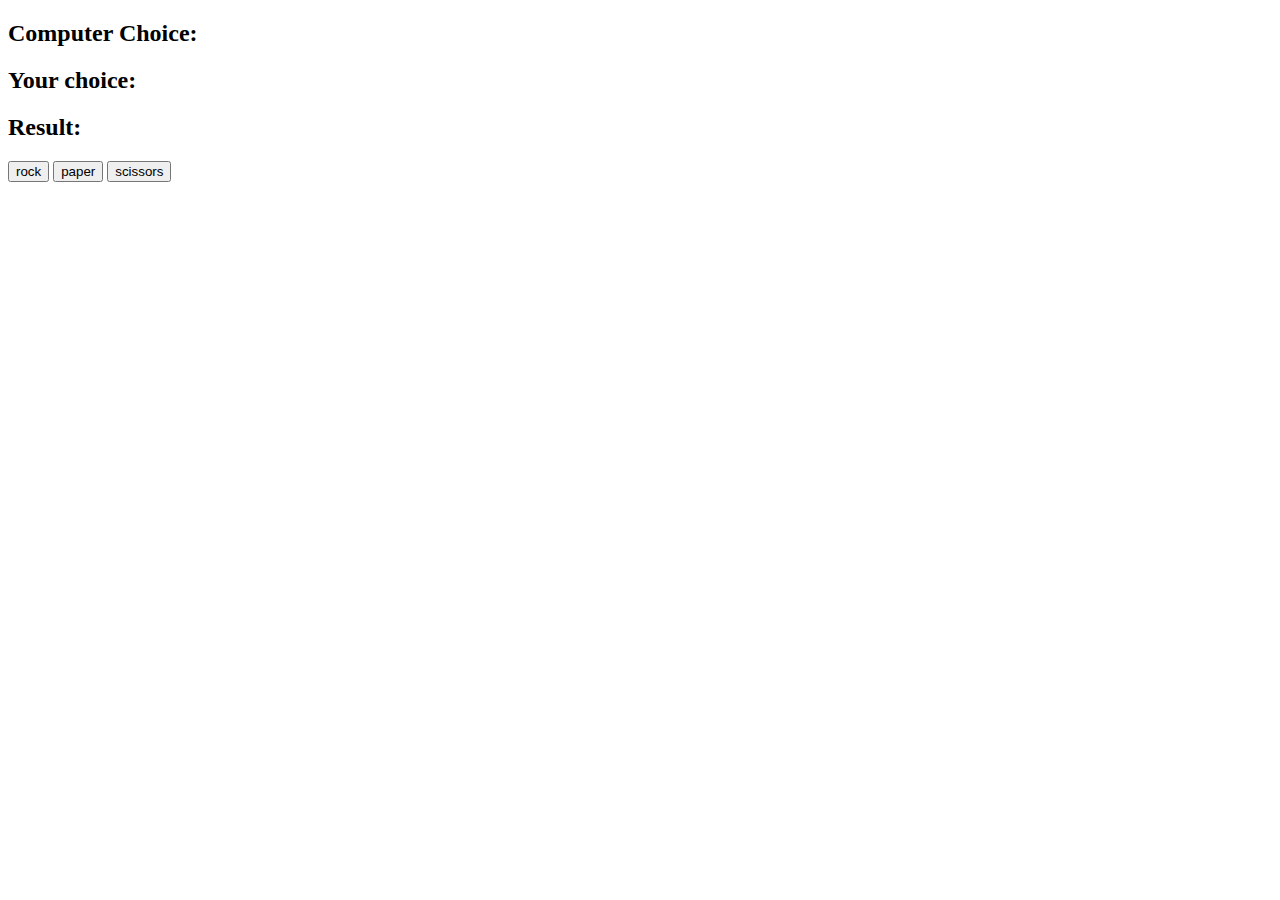
<file: 01_RockScissorsPaper/index.html>
<!DOCTYPE html>
<html lang="en">
<head>
    <meta charset="UTF-8">
    <meta http-equiv="X-UA-Compatible" content="IE=edge">
    <meta name="viewport" content="width=device-width, initial-scale=1.0">
    <title>Document</title>
</head>
<body>
    <h2> Computer Choice: <span id="computerChoice" >  </span> </h2>
    <h2> Your choice: <span id="userChoice"  > </span> </h2>
    <h2> Result: <span id="result" >  </span> </h2>

    

    <button id="rock">rock</button>
    <button id="paper">paper</button>
    <button id="scissors">scissors</button>

<script src="app.js" charset="utf-8"></script>
</body>
</html>
</file>
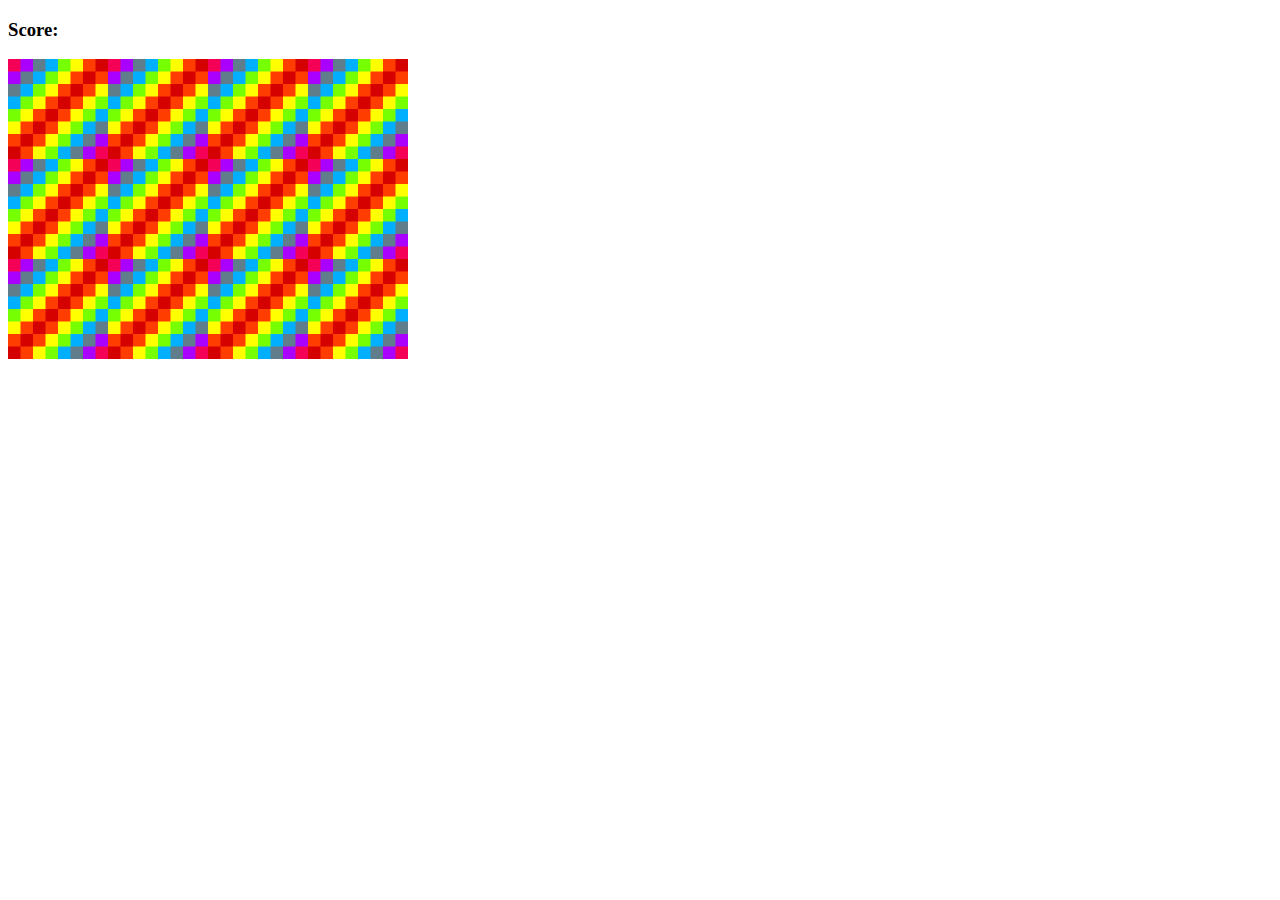
<file: 02_memoryGame/index.html>
<!DOCTYPE html>
<html lang="en">
<head>
    <meta charset="UTF-8">
    <meta http-equiv="X-UA-Compatible" content="IE=edge">
    <meta name="viewport" content="width=device-width, initial-scale=1.0">
    <title>Memory Game</title>
    <link rel="stylesheet" type="text/css" href="style.css">
</head>
<body>

    <h3>Score: <span id="result"></span></h3>

    <div id="grid"></div>

    <script src="app.js"></script>
</body>
</html>
</file>
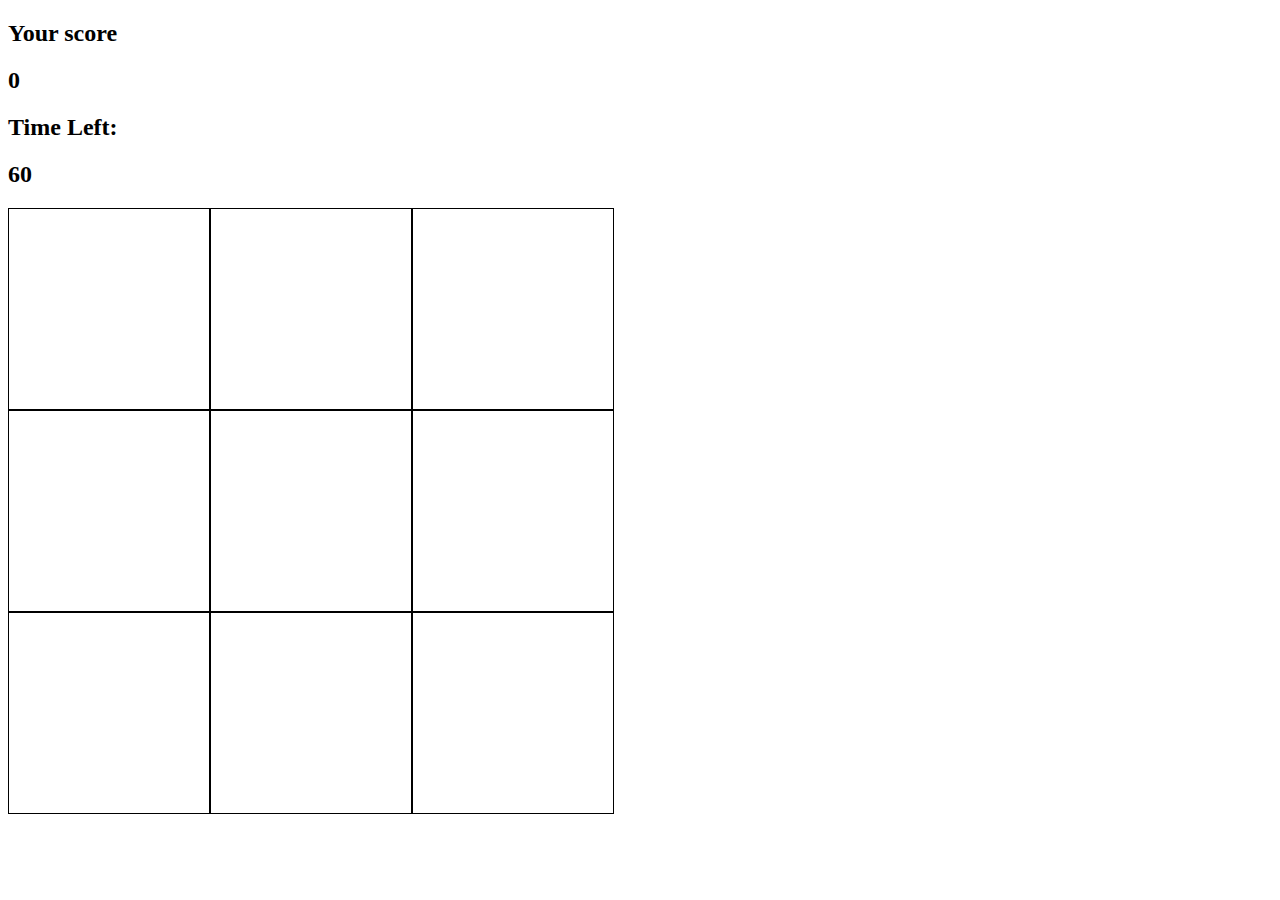
<file: 03_Whac-a-mole/index.html>
<!DOCTYPE html>
<html lang="en">
<head>
    <meta charset="UTF-8">
    <meta http-equiv="X-UA-Compatible" content="IE=edge">
    <meta name="viewport" content="width=device-width, initial-scale=1.0">
    <title>Document</title>
    <link rel="stylesheet" href="style.css" type="text/css">
</head>
<body>
    

    <h2>Your score</h2>
    <h2 id="score">0</h2>

    <h2>Time Left:</h2>
    <h2 id="time-left">60</h2>

    <div class="grid">
        <div class="square" id="1"></div>
        <div class="square" id="2"></div>
        <div class="square" id="3"></div>
        <div class="square" id="4"></div>
        <div class="square" id="5"></div>
        <div class="square" id="6"></div>
        <div class="square" id="7"></div>
        <div class="square" id="8"></div>
        <div class="square" id="9"></div>
    </div>

    <script src="app.js"></script>
</body>
</html>
</file>
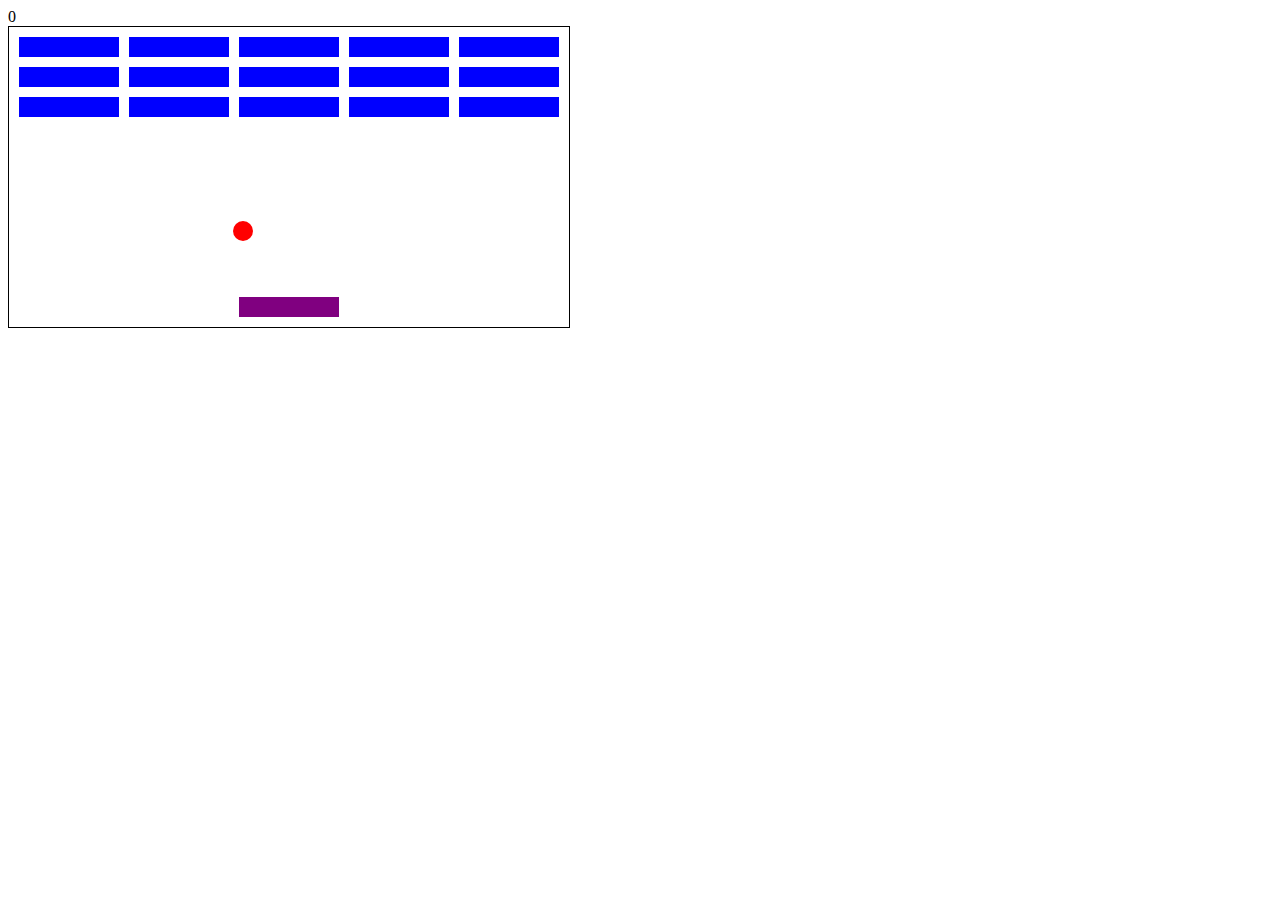
<file: 04_Breakout/index.html>
<!DOCTYPE html>
<html lang="en">
<head>
    <meta charset="UTF-8">
    <meta http-equiv="X-UA-Compatible" content="IE=edge">
    <meta name="viewport" content="width=device-width, initial-scale=1.0">
    <title>Document</title>
    <link rel="stylesheet" href="style.css">
</head>
<body>

    <div id="score">0</div>
    <div class="grid"></div>

    <script src="app.js"></script>
</body>
</html>
</file>
<file: 02_memoryGame/style.css>
#grid{
    width: 400px;
    height: 300px;
    display: flex;
    flex-wrap: wrap;
}
</file>
<file: 03_Whac-a-mole/style.css>
.grid{
    width: 606px;
    height: 606px;
    display: flex;
    flex-wrap: wrap;
}

.square{
    height: 200px;
    width: 200px;
    border: solid black 1px;
}

.mole{
    background-image: url('./mole.jpg');
    background-size: cover;
}
</file>
<file: 04_Breakout/style.css>
.grid{
    position: absolute;
    width: 560px;
    height: 300px;
    border: solid 1px black;
    /* bottom: 80px; */
}

.block{
    position: absolute;
    width: 100px;
    height: 20px;
    background-color: blue;
}

.user{
    position: absolute;
    width: 100px;
    height: 20px;
    background-color: purple;;
}

.ball{
    position: absolute;
    width: 20px;
    height: 20px;
    border-radius: 10px;
    background-color: red;
}
</file>
